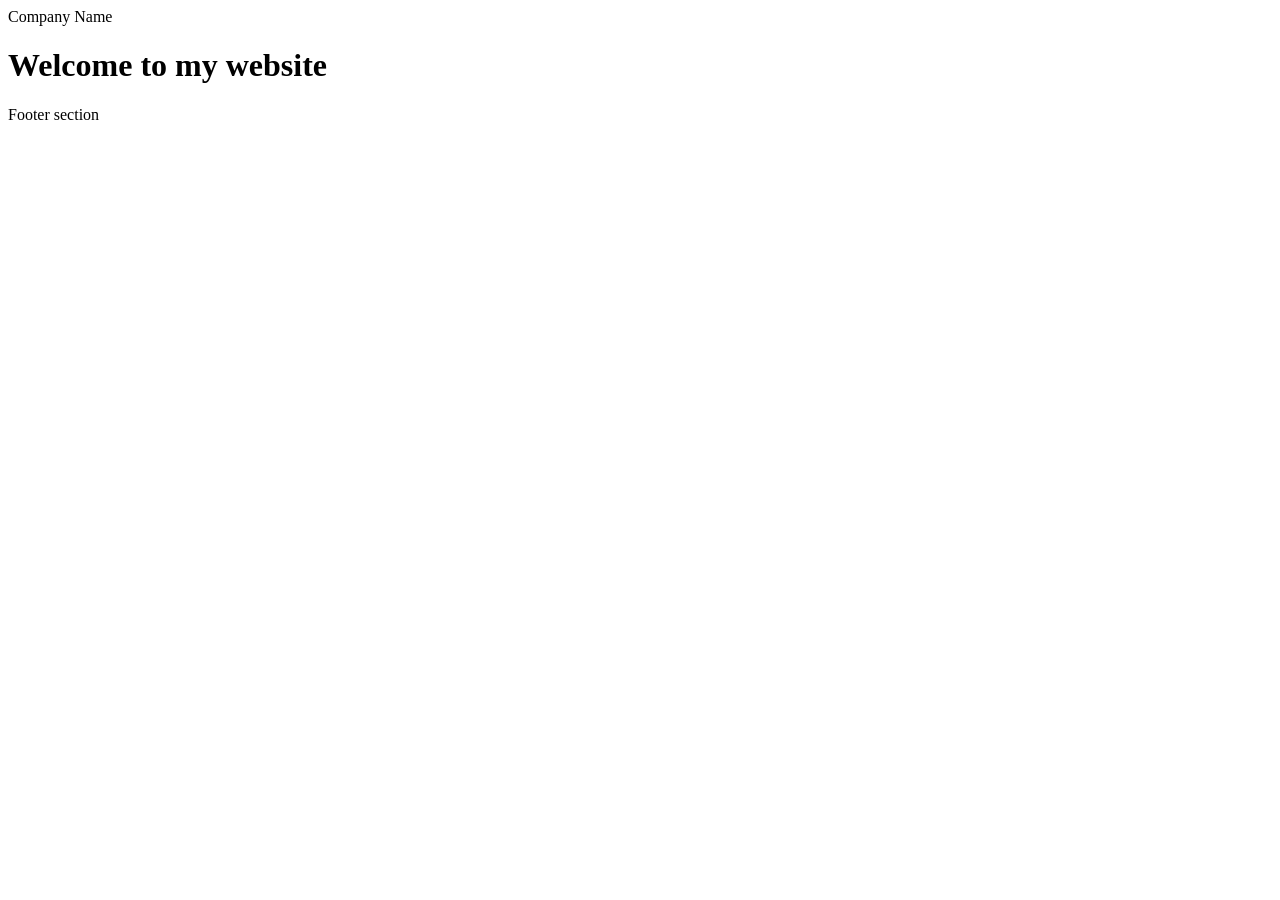
<file: WEB/index.html>
<!--By default backend servers treat entry point as index.html. So first file is created as index only!
UTF can be of 1 to 4 bytes. It is a variable length character encoding for Unicode. It can represent every character in the Unicode character set. UTF-8 is backwards compatible with ASCII and can represent any standard Unicode character.
By default js executes in blocking mode ie line by line , next line may wait.
-->
<DOCTYPE html>
    <html lang = "en">
        <head>
            <meta charset = "UTF-8"> <!--info about version of character set used in the document-->
            <meta name = "viewport" content = "width=device-width, initial-scale=1.0"> <!--info about how the document should be displayed on different devices, 1.0 means 100 % (its ratio between the width of the viewport and the width of the device)-->
            <link rel = "stylesheet" href = "style.css"> <!--We link CSS before JS file-->
            <script src = "index.js" defer></script>
            <title>My Website</title>
        </head>
        <body>
            <header id = "header">Company Name</header>
            <h1>Welcome to my website</h1>
            <footer>Footer section</footer>
        </body>
        <!--<script src = "index.js"></script>--> 
    </html>
</DOCTYPE>
</file>
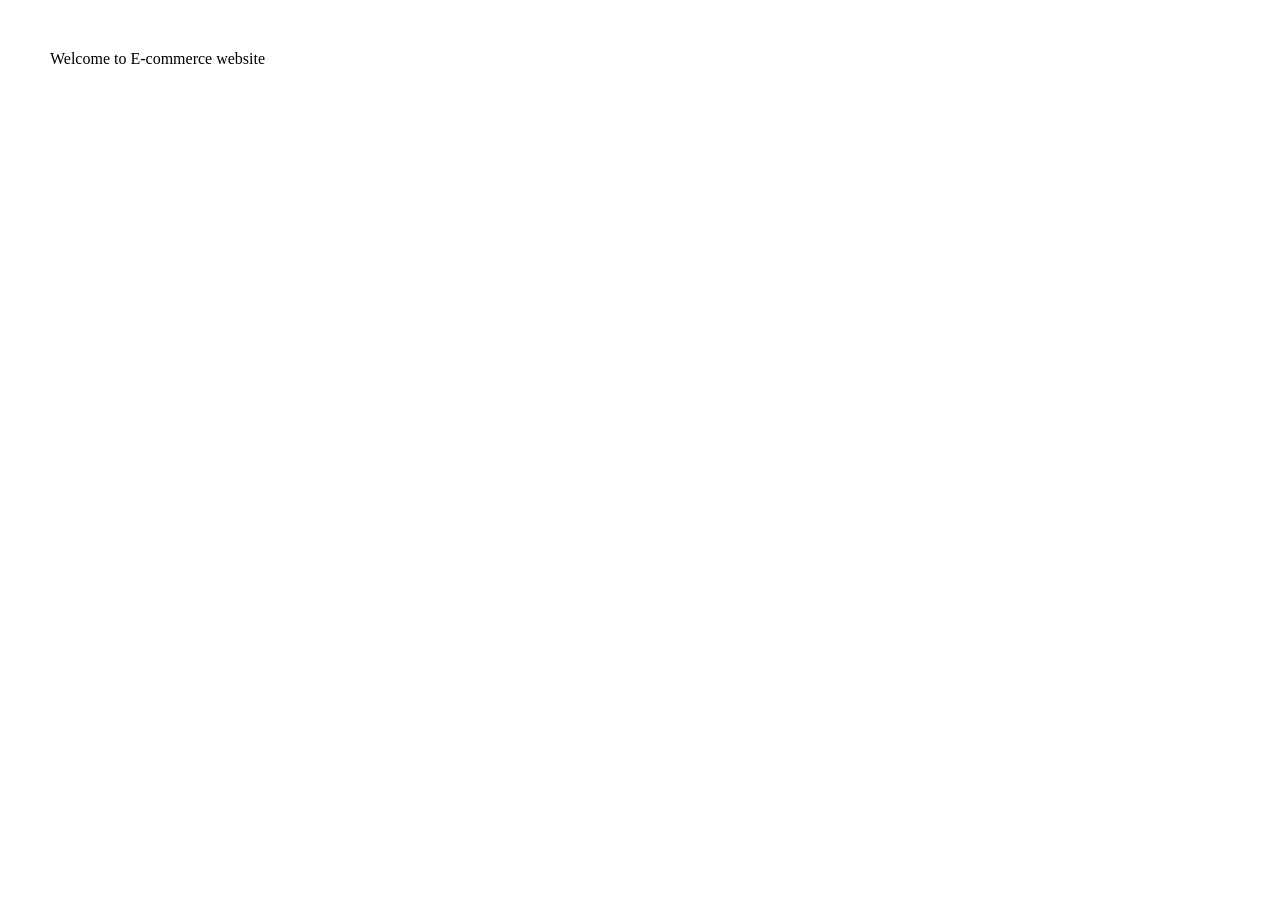
<file: WEB/index1.html>
<!DOCTYPE html>
<html lang="en">
<head>
    <meta charset="UTF-8">
    <meta name="viewport" content="width=device-width, initial-scale=1.0, minimum-scale=3.0">
    <script src = "js/index.js" async></script>
    <link rel="stylesheet" href="./css/style1.css">
    <title>Document</title>
</head>
<body>
    <div id = "header">Welcome to E-commerce website</div>
    <div id="appcontent"></div>
    <!-- <div>
        <button onclick="clickMe()">Click Me</button>
    </div> -->
</body>
</html>
<!-- JS FILE is index.js in js folder -->
</file>
<file: WEB/style.css>
body {
    font-size: 16px;
}
</file>
<file: WEB/css/style1.css>
body {
    margin: 50px;
}
table, th, tr, td {
    margin : 20px;
    padding : 5px;
    border-width : 1px;
    border-color : black;
    border-style : solid;
    border-collapse : collapse;
}
</file>
